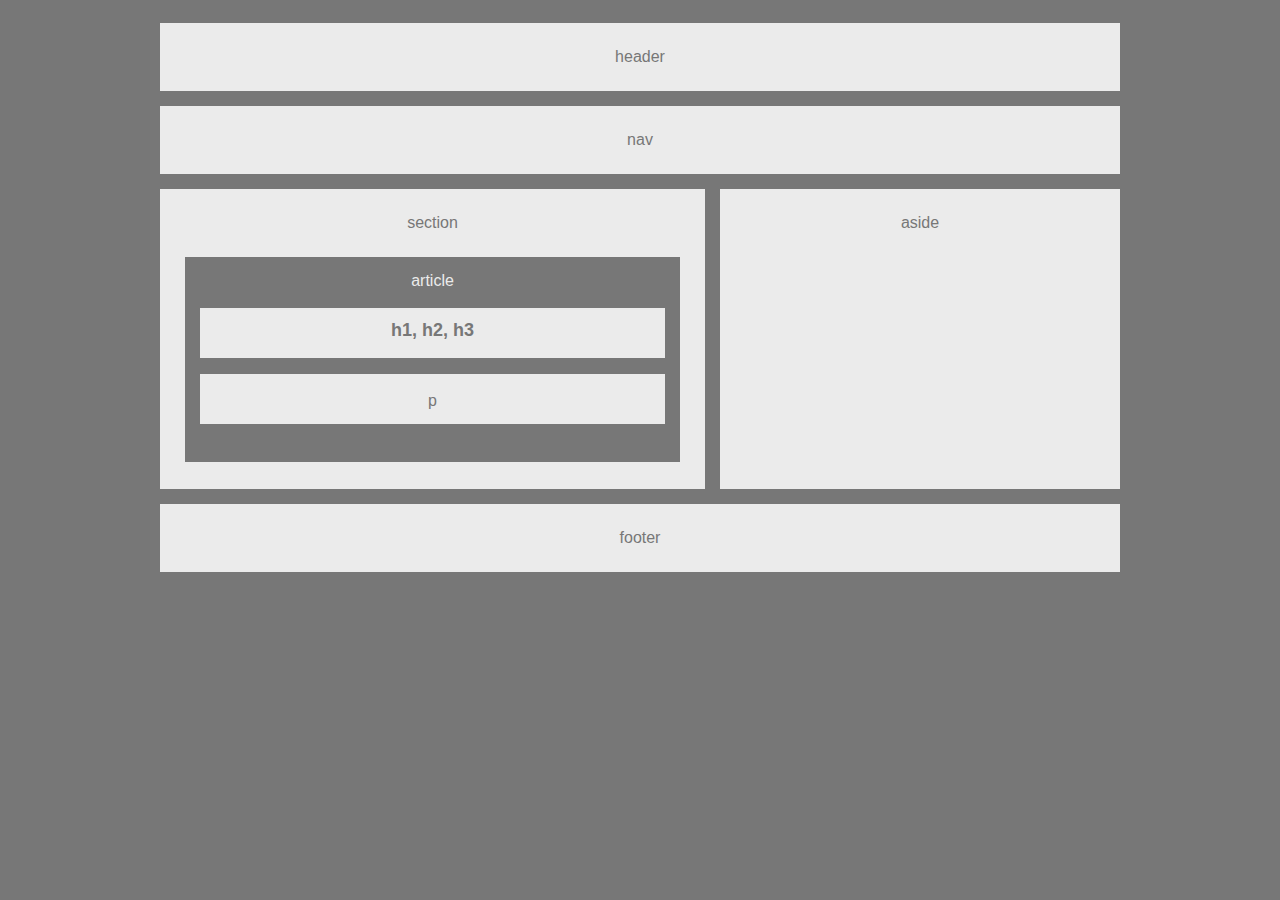
<file: index.html>
<!DOCTYPE html>
<html lang="en">
<head>
    <meta charset="UTF-8">
    <meta name="viewport" content="width=device-width, initial-scale=1.0">
    <meta http-equiv="X-UA-Compatible" content="ie=edge">
    <title>Document</title>
    <link rel="stylesheet" href="style.css">
</head>
<body>
    <container>
        <header>
            header
        </header>
        <nav>
            nav
        </nav>
        <aside>
            aside
        </aside>
        <section>
            section
            <article>
                article
                <br></br>
                <div class="heading">
                    <h1>h1, h2, h3</h1>
                </div>
                <p><br>p</br></p>
            </article>
        </section>
        <footer>
            footer
        </footer>
    </container>
</body>
</html>
</file>
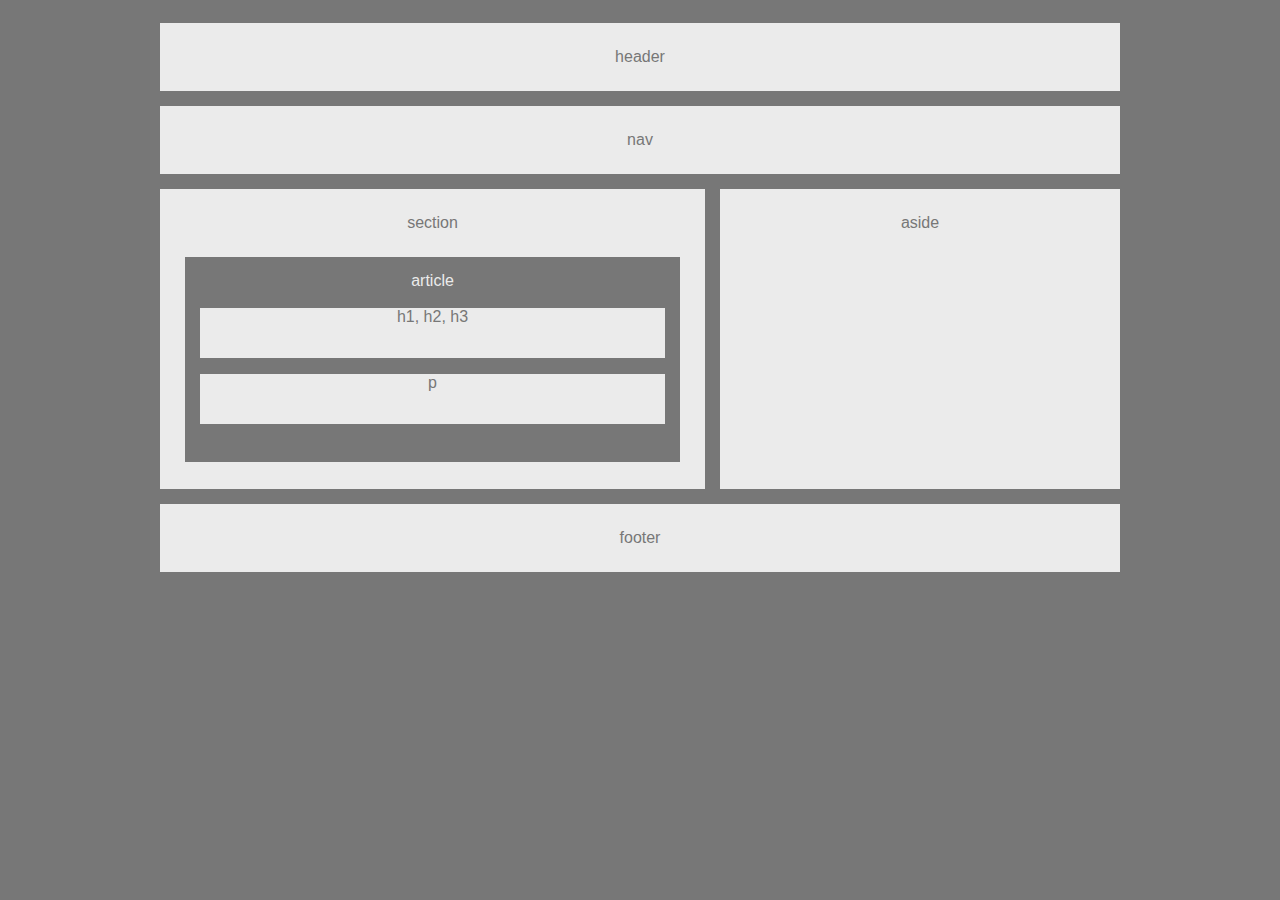
<file: homeworkone.html>
<!DOCTYPE html>
<html lang="en">
<head>
    <meta charset="UTF-8">
    <meta name="viewport" content="width=device-width, initial-scale=1.0">
    <meta http-equiv="X-UA-Compatible" content="ie=edge">
    <title>Document</title>
    <link rel="stylesheet" href="style.css">
</head>
<body>
    <container>
        <header>
            header
        </header>
        <nav>
            nav
        </nav>
        <aside>
            aside
        </aside>
        <section>
            section
            <article>
                article
                <br></br>
                <div class="heading">
                    h1, h2, h3
                </div>
                <p>p</p>
            </article>
        </section>
        <footer>
            footer
        </footer>
    </container>
</body>
</html>
</file>
<file: style.css>
body {
    background-color: #777;
    color: #777;
    font-family: 'Arial', 'Helvetica Neue', Helvetica, sans-serif;
  }
  container {
    margin-left: auto;
    margin-right: auto;
    left: 0;
    right: 0;
    position: absolute;
    width: 960px;
  }
  header, nav, section, aside, footer {
    background-color: #ebebeb;
    color: #777;
    padding: 25px;
    margin-top: 15px;
    text-align: center;
  }

  aside {
    float: right;
    width: 350px;
    height: 250px;
    margin-left: 15px;
  }
  
  section {
    float: left;
    width: 495px;
    margin-bottom: 15px;
    height: 250px;
  }

  .heading {
      background-color: #ebebeb;
      color: #777;
      text-align: center;
      width: 465px;
      margin-bottom: 5px;
      height: 50px;
      float: center;
  }

  p {
    background-color: #ebebeb;
    color: #777;
    text-align: center;
    width: 465px;
    margin-bottom: 5px;
    height: 50px;
    float: center;
  }
  
  footer {
    clear: both;
    margin-bottom: 15px;
  }
  article {
    background-color: #777;
    color: #ebebeb;
    padding: 15px;
    margin-top: 25px;
    height: 175px;
  }
  
    h1, h2, h3 {
      display: inline-block;
      font-size: 18px;
    }
</file>
